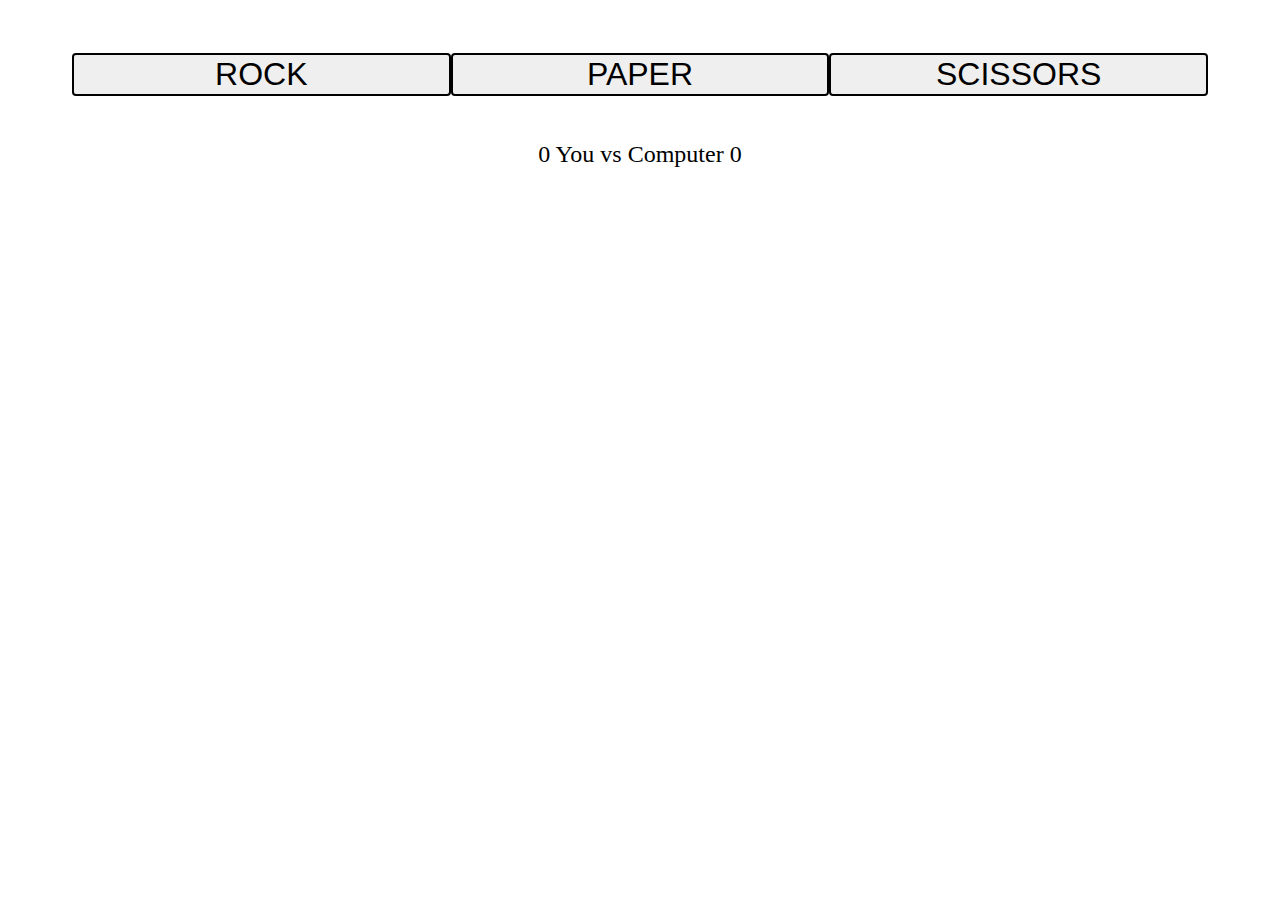
<file: index.html>
<html lang="en">
    <head>
        <title>Rock Paper Scissors</title>
        <meta charset="UTF-8">
        <link rel=stylesheet href="style.css">
        <script src="scripts.js" defer></script>
    </head>
    <body>
        <div class="buttons">
            <button class="selection" data-selection="rock">ROCK</button>
            <button class="selection" data-selection="paper">PAPER</button>
            <button class="selection" data-selection="scissors">SCISSORS</button>
        </div>
        <div class="content">
            <div class="scoreHeader">0 You vs Computer 0</div>
            <br>
            <div class="roundLog"></div>
            <br>
            <div class="roundResult"></div>
        </div>
    </body>
</html>
</file>
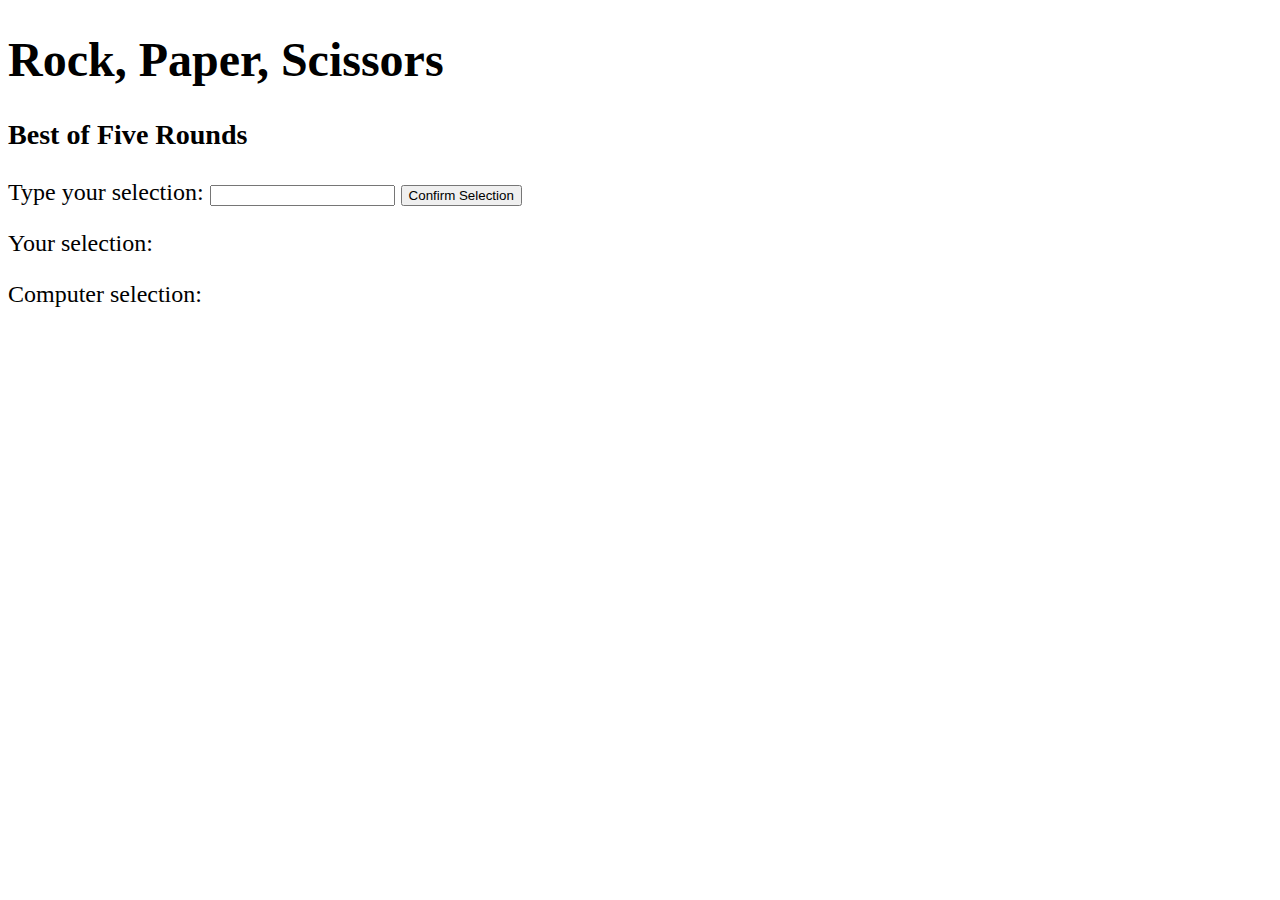
<file: indexV1.html>
<!DOCTYPE html>
<html lang="en">
    <head>
        <meta charset="UTF-8">
        <title>Rock Paper Scissors</title>
        <link rel=stylesheet href="style.css">
    </head>
    <body>
        <h1>Rock, Paper, Scissors</h1>
        <h3>Best of Five Rounds</h3>
        <div class='form'>
            <label for='userSelection'>Type your selection: </label>
            <input type='text' id='userSelection' class='userSelection'>
            <input type='submit' value='Confirm Selection' class='confirmSelection'>
        </div>
        <div class='results'>
            <strong><p class='errors'></p></strong>
            <p>Your selection:</p>
            <p class='playerGuess'></p>
            <p>Computer selection:</p>
            <p class='computerGuess'></p>
            <p class='roundResult'></p>
            <p class='gameResult'></p>
        </div>
        <script>
            const userSelection = document.querySelector('.userSelection');
            const confirmSelection = document.querySelector('.confirmSelection');
            const errors = document.querySelector('.errors');
            const playerGuess = document.querySelector('.playerGuess');        
            const computerGuess = document.querySelector('.computerGuess');            
            const roundResult = document.querySelector('.roundResult');
            const gameResult = document.querySelector('.gameResult');

            let playerScore = 0;
            let computerScore = 0;
            let winner = '';
            let computerSelection;
            let playerSelection;
            declareWinner()
            //generates random string: Rock, Paper, or Scissors
            function computerPlay () {
                //generates random number 1, 2, or 3
                let computerSelection = Math.floor(Math.random()*3) + 1;
                //converts random number to string
                if (computerSelection === 1) {
                    return 'rock'
                }
                else if (computerSelection === 2) {
                    return 'paper'
                }
                else if (computerSelection === 3) {
                    return 'scissors'
                }
                console.log(computerPlay)
            }
            function playRound () {
                computerSelection = computerPlay();
                const playerSelection = document.getElementById('userSelection').value.toLowerCase();
                //I would like to clear the input field after submitting but don't know how after a few attempts
                console.log(playerSelection);
                console.log(computerSelection);
                if (playerSelection != 'rock' && playerSelection != 'paper' && playerSelection != 'scissors') {
                    roundResult.textContent = '';
                    errors.textContent = 'Please enter a valid selection';
                } else if (playerSelection === computerSelection) {
                    playerGuess.textContent = playerSelection;
                    computerGuess.textContent = computerSelection;
                    roundResult.textContent = 'It\'s a tie! Go again.';
                    errors.textContent = '';
                //    alert('It\'s a tie! Go again.');
                } else if (playerSelection === 'rock' && computerSelection === 'paper') {
                    playerGuess.textContent = playerSelection;
                    computerGuess.textContent = computerSelection;
                    roundResult.textContent = 'Paper beats rock. You lose this round.';
                    computerScore = ++computerScore;
                    errors.textContent = '';
                //    alert('Paper beats rock. You lose!');
                } else if (playerSelection === 'rock' && computerSelection === 'scissors') {
                    playerGuess.textContent = playerSelection;
                    computerGuess.textContent = computerSelection;
                    roundResult.textContent = 'Rock beats scissors. You win this round.';
                    playerScore = ++playerScore;
                    errors.textContent = '';
                //    alert('Rock beats scissors. You win!');
                } else if (playerSelection === 'paper' && computerSelection === 'rock') {
                    playerGuess.textContent = playerSelection;
                    computerGuess.textContent = computerSelection;
                    roundResult.textContent = 'Paper beats rock. You win this this round.';
                    playerScore = ++playerScore;
                    errors.textContent = '';
                //    alert('Paper beats rock. You win!');
                } else if (playerSelection === 'paper' && computerSelection === 'scissors') {
                    playerGuess.textContent = playerSelection;
                    computerGuess.textContent = computerSelection;
                    roundResult.textContent = 'Scissors beats paper. You lose this round.';
                    computerScore = ++computerScore;
                    errors.textContent = '';
                //    alert('Scissors beats paper. You lose!');
                } else if (playerSelection === 'scissors' && computerSelection === 'rock') {
                    playerGuess.textContent = playerSelection;
                    computerGuess.textContent = computerSelection;
                    roundResult.textContent = 'Rock beats scissors. You lose this round.';
                    computerScore = ++computerScore;
                    errors.textContent = '';
                //    alert('Rock beats scissors. You lose!');
                } else if (playerSelection === 'scissors' && computerSelection === 'paper') {
                    playerGuess.textContent = playerSelection;
                    computerGuess.textContent = computerSelection;
                    roundResult.textContent = 'Scissors beats paper. You win this round.';
                    playerScore = ++playerScore;                   
                    errors.textContent = '';
                //    alert('Scissors beats paper. You win!');
                }
            }
            function declareWinner () {
                if (playerScore >= 5) {
                    alert('YOU WIN!\r\nPlease refresh the page to play again.');
                } else if (computerScore >= 5) {
                    alert('YOU LOSE!\r\nPlease refresh the pageto play again.');
                }
            }

            confirmSelection.addEventListener('click', playRound);
            confirmSelection.addEventListener('click', declareWinner);
            confirmSelection.addEventListener('click', playerSelection = '')
            confirmSelection.addEventListener('click', playerSelection.focus())
        </script>
    </body>
</html>
</file>
<file: style.css>
body {
    font-size: 24px;
}

.buttons {
    display: flex;
    padding: 5vh 5vw;
}

.selection {
    flex: 1;
    font-size: 32px;
    border: 2px solid black;
    border-radius: 4px;
}

.content {
    display: flex;
    flex-direction: column;
    align-items: center;
}
</file>
